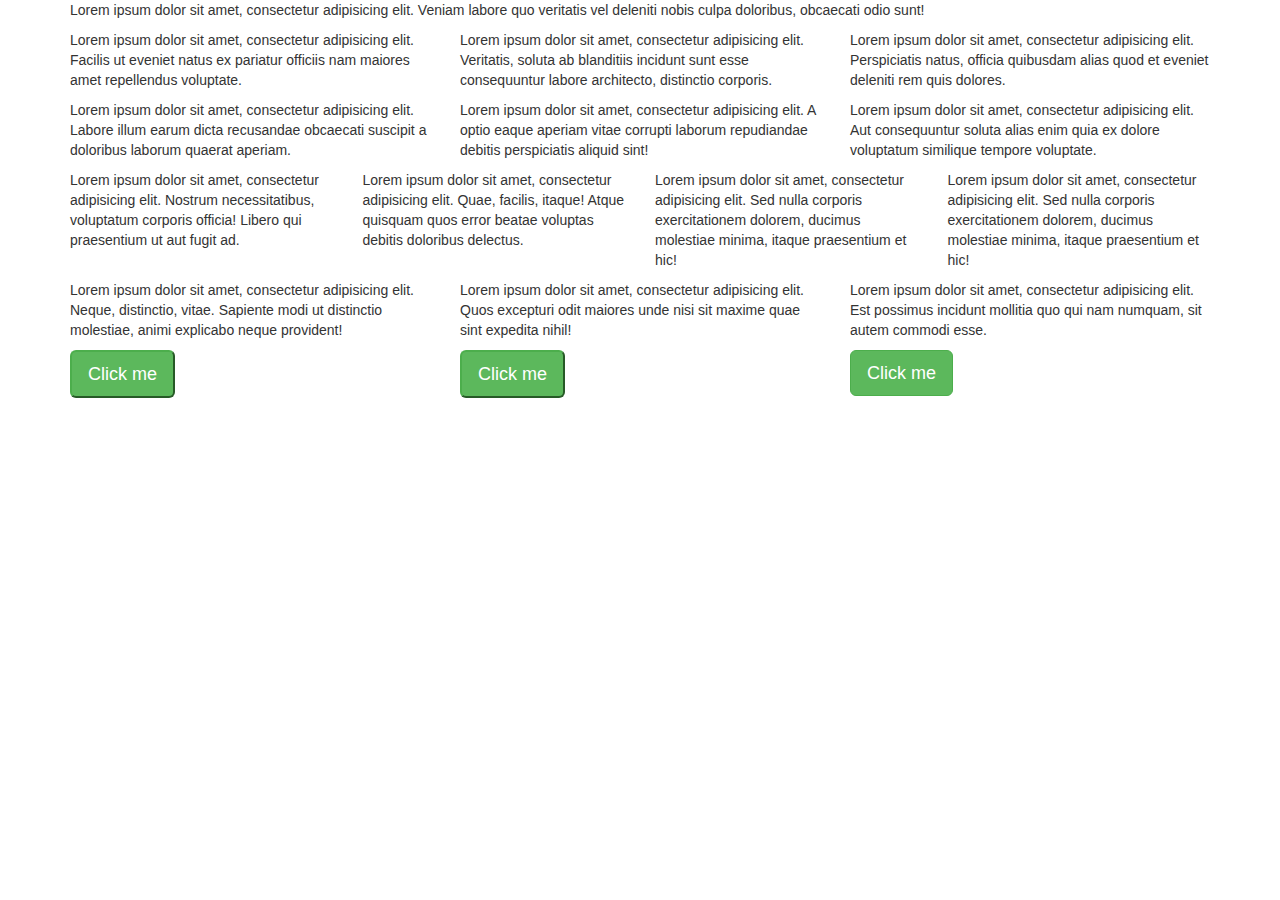
<file: index.html>
<!DOCTYPE html>
<html lang="en">
<head>
    <meta charset="UTF-8">
    <meta name="viewport" content="width=device-width, initial-scale=1.0">
    <meta http-equiv="X-UA-Compatible" content="ie=edge">
    <title>Document</title>
    <link rel="stylesheet" href="css/styles.css" type="text/css" />
    <!-- Latest compiled and minified CSS -->
    <link rel="stylesheet" href="https://maxcdn.bootstrapcdn.com/bootstrap/3.3.7/css/bootstrap.min.css" integrity="sha384-BVYiiSIFeK1dGmJRAkycuHAHRg32OmUcww7on3RYdg4Va+PmSTsz/K68vbdEjh4u" crossorigin="anonymous">
</head>
<body>
    <div class="container">
        <div class="row">
            <div class="col-sm-12"><p>Lorem ipsum dolor sit amet, consectetur adipisicing elit. Veniam labore quo veritatis vel deleniti nobis culpa doloribus, obcaecati odio sunt!</p>
            </div>
        </div>
        <div class="row">
            <div class="col-sm-4"><p>Lorem ipsum dolor sit amet, consectetur adipisicing elit. Facilis ut eveniet natus ex pariatur officiis nam maiores amet repellendus voluptate.</p>
            </div>
            <div class="col-sm-4"><p>Lorem ipsum dolor sit amet, consectetur adipisicing elit. Veritatis, soluta ab blanditiis incidunt sunt esse consequuntur labore architecto, distinctio corporis.</p>
            </div>
            <div class="col-sm-4"><p>Lorem ipsum dolor sit amet, consectetur adipisicing elit. Perspiciatis natus, officia quibusdam alias quod et eveniet deleniti rem quis dolores.</p>
            </div>
        </div>
        <div class="row">
            <div class="col-sm-4">Lorem ipsum dolor sit amet, consectetur adipisicing elit. Labore illum earum dicta recusandae obcaecati suscipit a doloribus laborum quaerat aperiam.
            </div>
            <div class="col-sm-4"><p>Lorem ipsum dolor sit amet, consectetur adipisicing elit. A optio eaque aperiam vitae corrupti laborum repudiandae debitis perspiciatis aliquid sint!</p>
            </div>
            <div class="col-sm-4"><p>Lorem ipsum dolor sit amet, consectetur adipisicing elit. Aut consequuntur soluta alias enim quia ex dolore voluptatum similique tempore voluptate.</p>
            </div>
        </div>
        <div class="row">
            <div class="col-sm-3"><p>Lorem ipsum dolor sit amet, consectetur adipisicing elit. Nostrum necessitatibus, voluptatum corporis officia! Libero qui praesentium ut aut fugit ad.</p>
            </div>
            <div class="col-sm-3"><p>Lorem ipsum dolor sit amet, consectetur adipisicing elit. Quae, facilis, itaque! Atque quisquam quos error beatae voluptas debitis doloribus delectus.</p>
            </div>
            <div class="col-sm-3"><p>Lorem ipsum dolor sit amet, consectetur adipisicing elit. Sed nulla corporis exercitationem dolorem, ducimus molestiae minima, itaque praesentium et hic!</p>
            </div>
            <div class="col-sm-3"><p>Lorem ipsum dolor sit amet, consectetur adipisicing elit. Sed nulla corporis exercitationem dolorem, ducimus molestiae minima, itaque praesentium et hic!</p>
            </div>
        </div>
        <div class="row">
            <div class="col-sm-4"><p>Lorem ipsum dolor sit amet, consectetur adipisicing elit. Neque, distinctio, vitae. Sapiente modi ut distinctio molestiae, animi explicabo neque provident!</p>
            <button class='btn-success btn-lg'>Click me</button>
            </div>
            <div class="col-sm-4"><p>Lorem ipsum dolor sit amet, consectetur adipisicing elit. Quos excepturi odit maiores unde nisi sit maxime quae sint expedita nihil!</p>
            <button class='btn-success btn-lg'>Click me</button>
            </div>
            <div class="col-sm-4"><p>Lorem ipsum dolor sit amet, consectetur adipisicing elit. Est possimus incidunt mollitia quo qui nam numquam, sit autem commodi esse.</p>
            <button class='btn btn-success btn-lg'>Click me</button>
            </div>
        </div>
    </div>
    
    
    <script src="https://maxcdn.bootstrapcdn.com/bootstrap/3.3.7/js/bootstrap.min.js" integrity="sha384-Tc5IQib027qvyjSMfHjOMaLkfuWVxZxUPnCJA7l2mCWNIpG9mGCD8wGNIcPD7Txa" crossorigin="anonymous"></script>
</body>
</html>
</file>
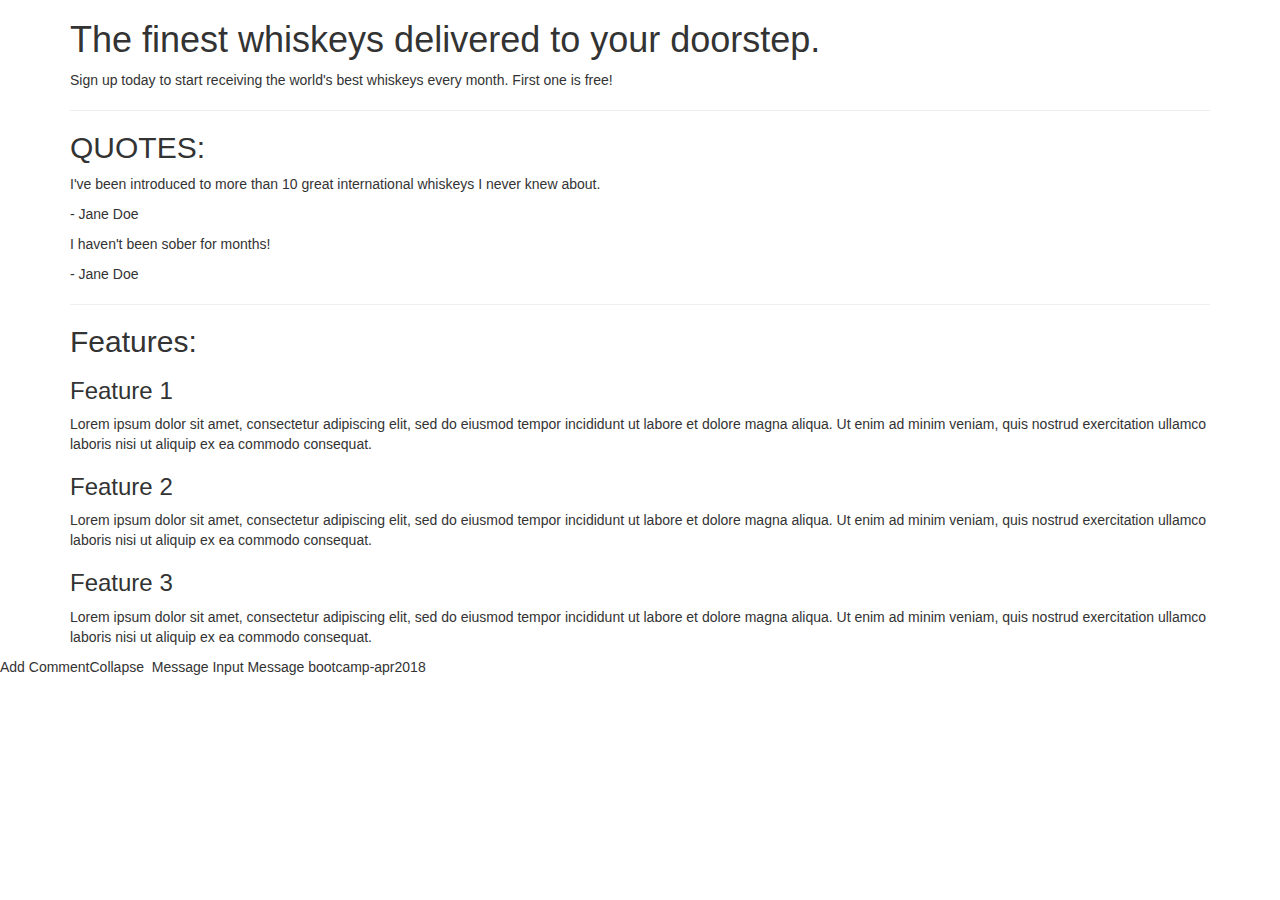
<file: bootstrapify.html>
<!DOCTYPE html>
<html lang="en-us">

<head>
    <meta charset="utf-8">
    
    <title>Whiskey Drop | Taste a new whiskey every month</title>
    <link rel="stylesheet" href="https://maxcdn.bootstrapcdn.com/bootstrap/3.3.7/css/bootstrap.min.css">
</head>

<body>
    <article class="container">
        <!-- Callout -->
        <section class="callout">
            <h1>The finest whiskeys delivered to your doorstep.</h1>
            <p>Sign up today to start receiving the world's best whiskeys every month. First one is free!</p>
        </section>
        <!-- /.callout -->
        <hr>

        <!-- Quotes -->
        <section class="quotes">
            <h2 class="text-uppercase">Quotes:</h2>
            <div class="quote">
                <p>I've been introduced to more than 10 great international whiskeys I never knew about.</p>
                <p>- Jane Doe</p>
            </div>
            <div class="quote">
                <p>I haven't been sober for months!</p>
                <p>- Jane Doe</p>
            </div>
        </section>
        <!-- /.quotes -->
        <hr>

        <!-- Features -->
        <section class="features">
            <h2>Features:</h2>
            <div class="feature">
                <h3>Feature 1</h3>
                <p>Lorem ipsum dolor sit amet, consectetur adipiscing elit, sed do eiusmod tempor incididunt ut labore et dolore magna aliqua. Ut enim ad minim veniam, quis nostrud exercitation ullamco laboris nisi ut aliquip ex ea commodo consequat.</p>
            </div>
            <div class="feature">
                <h3>Feature 2</h3>
                <p>Lorem ipsum dolor sit amet, consectetur adipiscing elit, sed do eiusmod tempor incididunt ut labore et dolore magna aliqua. Ut enim ad minim veniam, quis nostrud exercitation ullamco laboris nisi ut aliquip ex ea commodo consequat.</p>
            </div>
            <div class="feature">
                <h3>Feature 3</h3>
                <p>Lorem ipsum dolor sit amet, consectetur adipiscing elit, sed do eiusmod tempor incididunt ut labore et dolore magna aliqua. Ut enim ad minim veniam, quis nostrud exercitation ullamco laboris nisi ut aliquip ex ea commodo consequat.</p>
            </div>
        </section>
        <!-- /.features -->
    </article>
</body>

</html>


Add CommentCollapse 
Message Input

Message bootcamp-apr2018
</file>
<file: css/styles.css>
h1 {
    text-align: center;
}

.heading {
    margin-bottom: 50px;
}

.something {
    margin-bottom: 80px;
}
</file>
